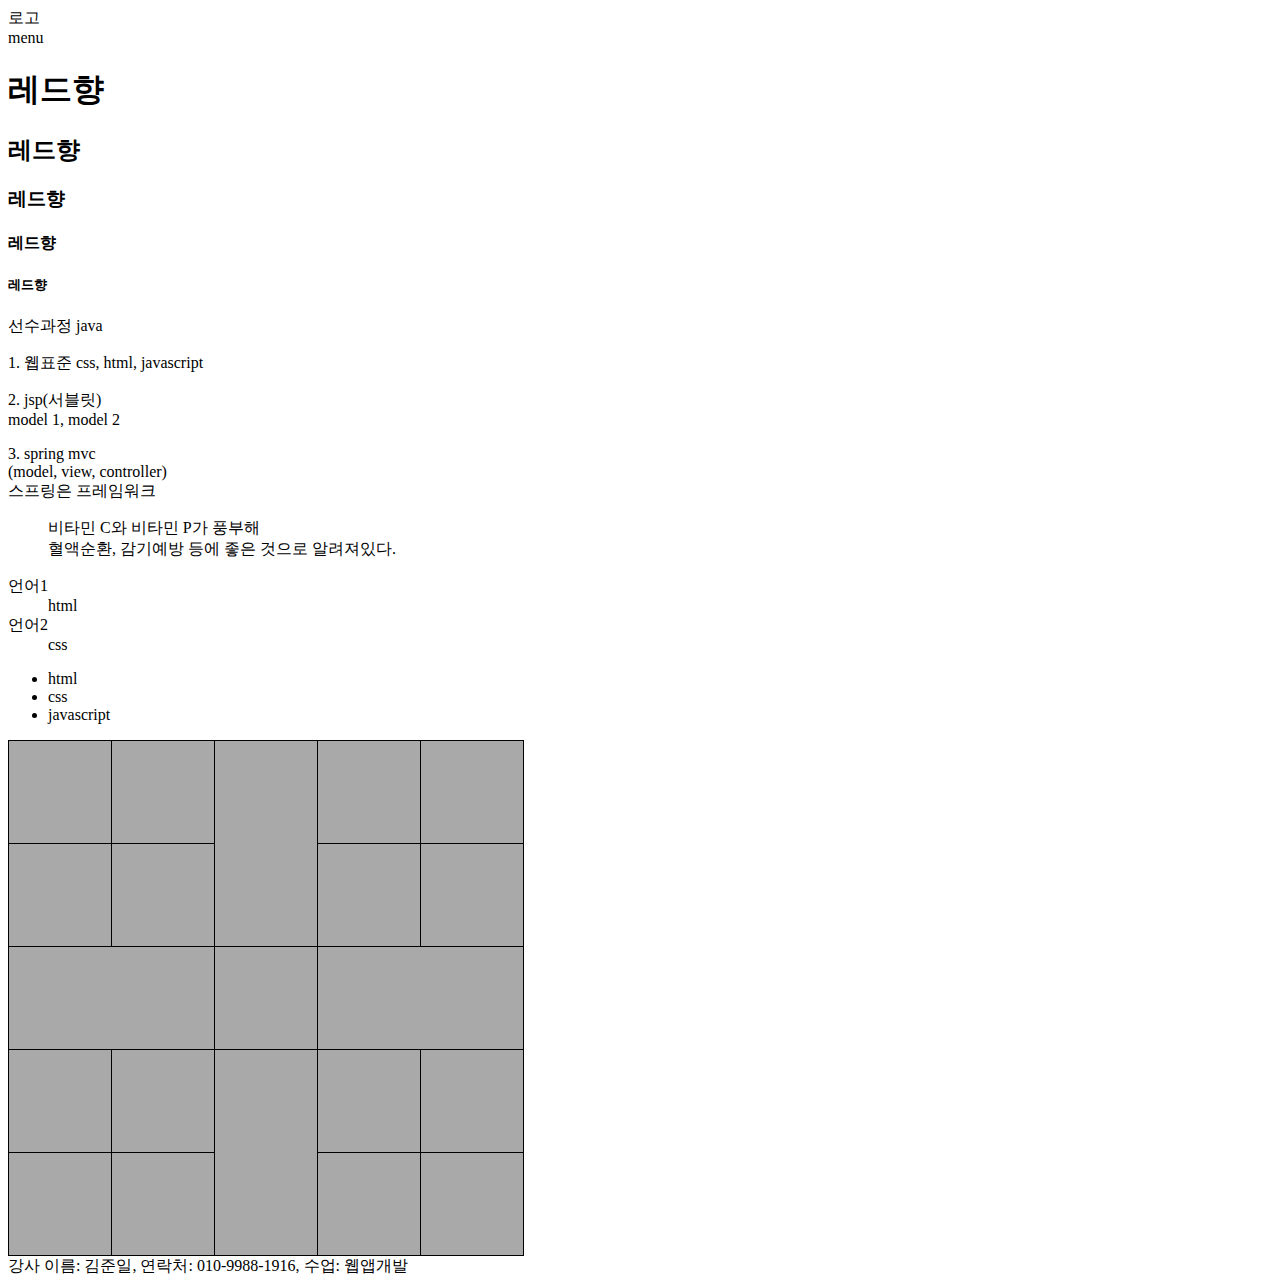
<file: html/index.html>
<!DOCTYPE html>
<html lang="en">
<head>
    <meta charset="UTF-8">
    <meta http-equiv="X-UA-Compatible" content="IE=edge">
    <meta name="viewport" content="width=device-width, initial-scale=1.0">
    <title>html 첫문서</title>
    <style>
        table{
            border: 1px solid black;
            border-collapse: collapse;
            background: darkgray;
        }
        th{
            width: 100px;
            height: 100px;
            border: 1px solid black;
        }
        td{
            width: 100px;
            height: 100px;
            border: 1px solid black;

        }

    </style>
</head>
<body>
    <header>
        <div>로고</div>
        <nav>
            menu
        </nav>
    </header>
    <main>
        <h1>레드향</h1>
        <h2>레드향</h2>
        <h3>레드향</h3>
        <h4>레드향</h4>
        <h5>레드향</h5>
        <p>선수과정 java</p>
        <p>1. 웹표준 css, html, javascript</p>
        <p>2. jsp(서블릿)<br/> 
            model 1, model 2</p>
        <p>3. spring  mvc<br/>
            (model, view, controller)<br/>
            스프링은 프레임워크</p>  
        <blockquote>비타민 C와 비타민 P가 풍부해 <br/>
                    혈액순환, 감기예방 등에 좋은 것으로 알려져있다.
        </blockquote>
            
        <dl>
            <dt>
                언어1
            </dt>
            <dd>
                html
            </dd>
            <dt>
                언어2
            </dt>
            <dd>
                css
            </dd>
        </dl>

        <ul>
            <li>html</li>
            <li>css</li>
            <li>javascript</li>
        </ul>

        <table>
            <tr>
                <td></td>
                <td></td>
                <td rowspan="2"></td>
                <td></td>
                <td></td>
            </tr>
            <tr>
                <td></td>
                <td></td>
                <td></td>
                <td></td> 
            </tr>
            <tr>
                <td colspan="2"></td>
                <td></td>
                <td colspan="2"></td>
            </tr>
            <tr>
                <td></td>
                <td></td>
                <td rowspan="2"></td>
                <td></td>
                <td></td>
            </tr>
            <tr>
                <td></td>
                <td></td>
                <td></td>
                <td></td>
            </tr>
            
        </table>

    </main>
    <footer>
        강사 이름: 김준일,
        연락처: 010-9988-1916,
        수업: 웹앱개발
    </footer>

   
</body>
</html>
</file>
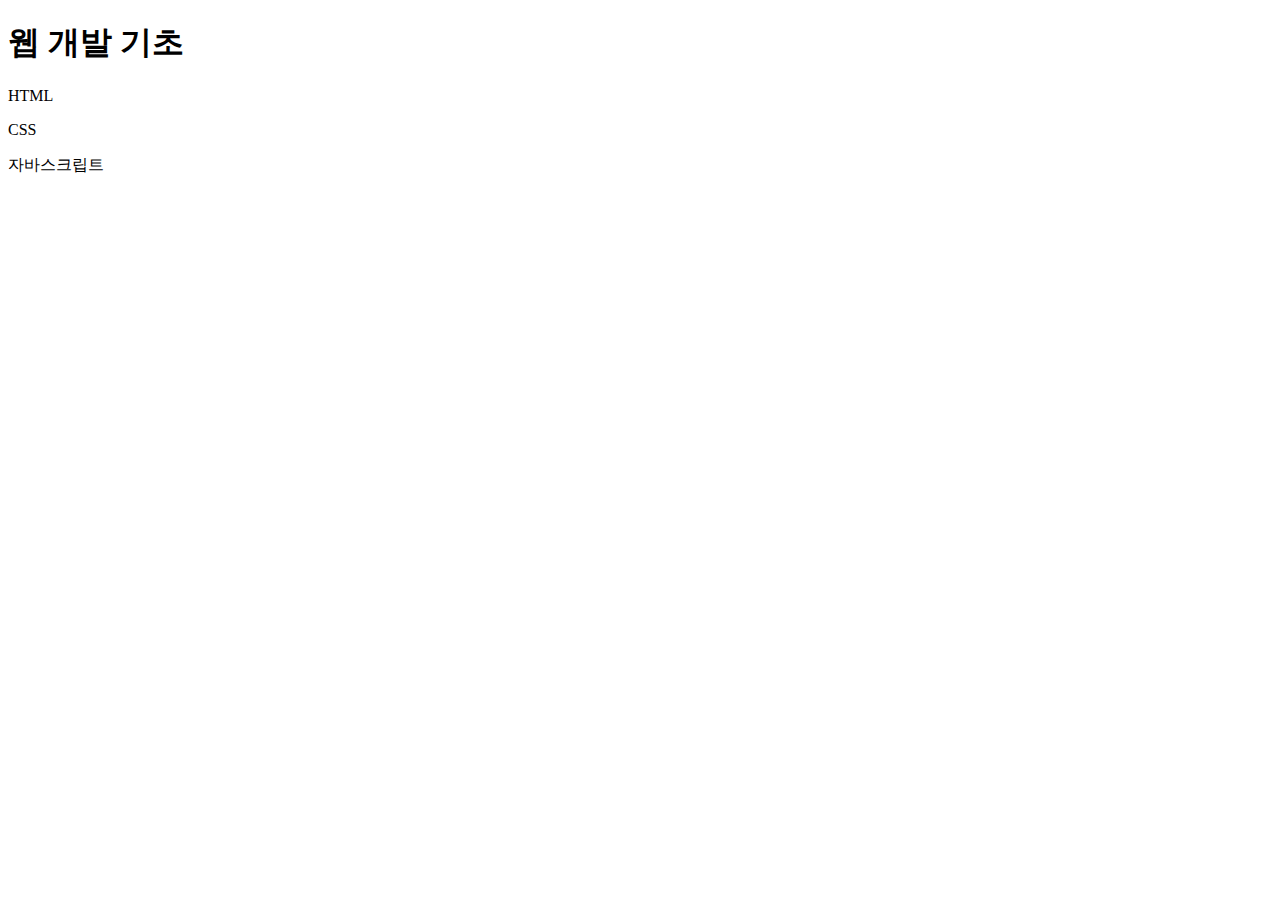
<file: sources/02/index.html>
<!DOCTYPE html>
<html lang="ko">
  <head>
    <meta charset="UTF-8">
    <title>웹 개발 입문</title>
  </head>
  <body>
    <h1>웹 개발 기초</h1>
    <p>HTML</p>
    <p>CSS</p>
    <p>자바스크립트</p>
  </body>
</html>
</file>
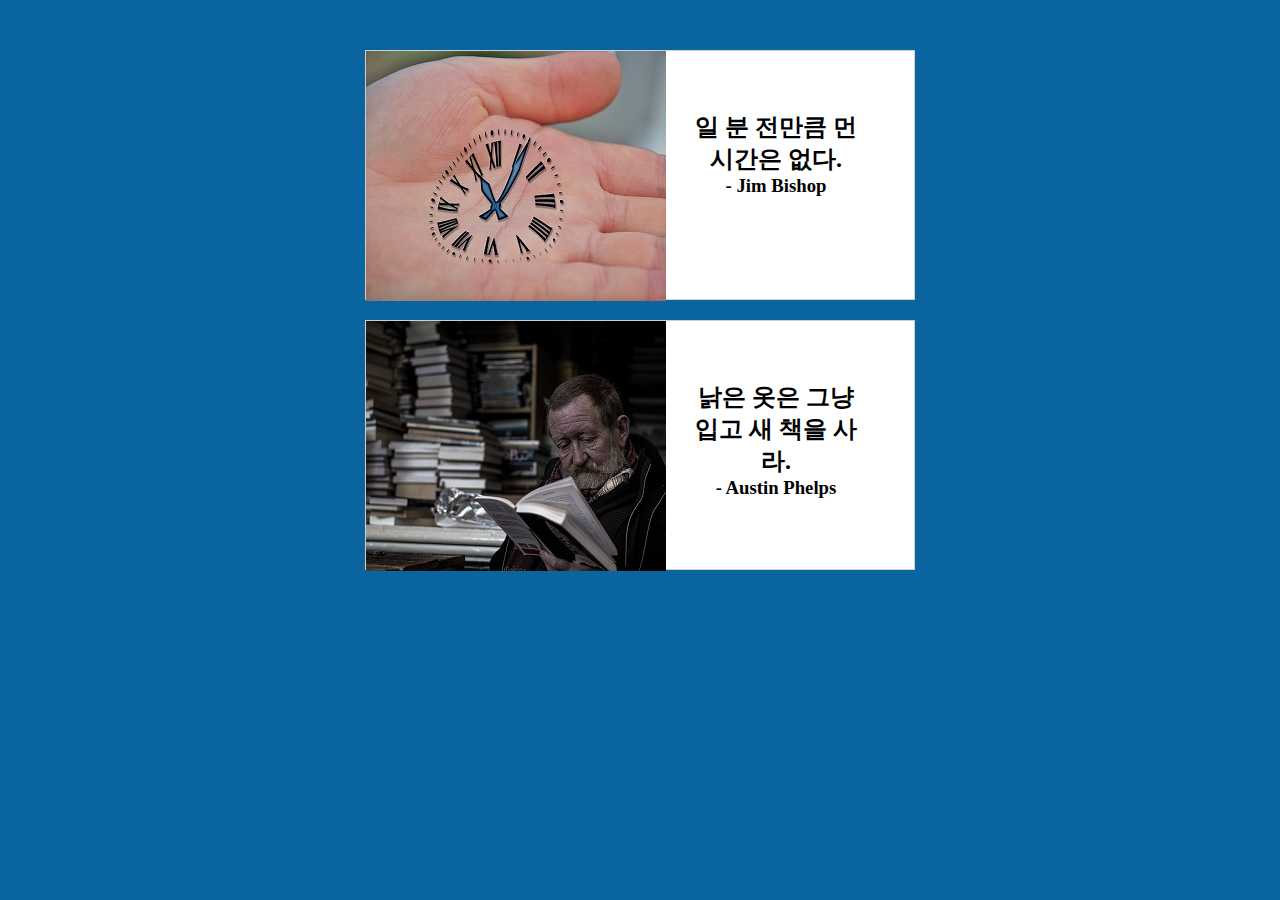
<file: sources/12/index.html>
<!DOCTYPE html>
<html lang="ko">
<head>
  <meta charset="UTF-8">
  <meta name="viewport" content="width=device-width, initial-scale=1.0">
  <title>INSPIRATIONAL QUOTES</title>
  <link rel="stylesheet" href="css/style.css">
</head>
<body>
  <div id="container">
    <div class="card">
      <img src="images/1.jpg">    
      <div class="words">
        <h2>일 분 전만큼 먼 시간은 없다.</h2>
        <h3>- Jim Bishop</h3>
      </div>            
    </div>
    <div class="card">
      <img src="images/2.jpg">    
      <div class="words">
        <h2>낡은 옷은 그냥 입고 새 책을 사라.</h2>
        <h3>- Austin Phelps</h3>
      </div>            
    </div>            
  </div>
</body>
</html>
</file>
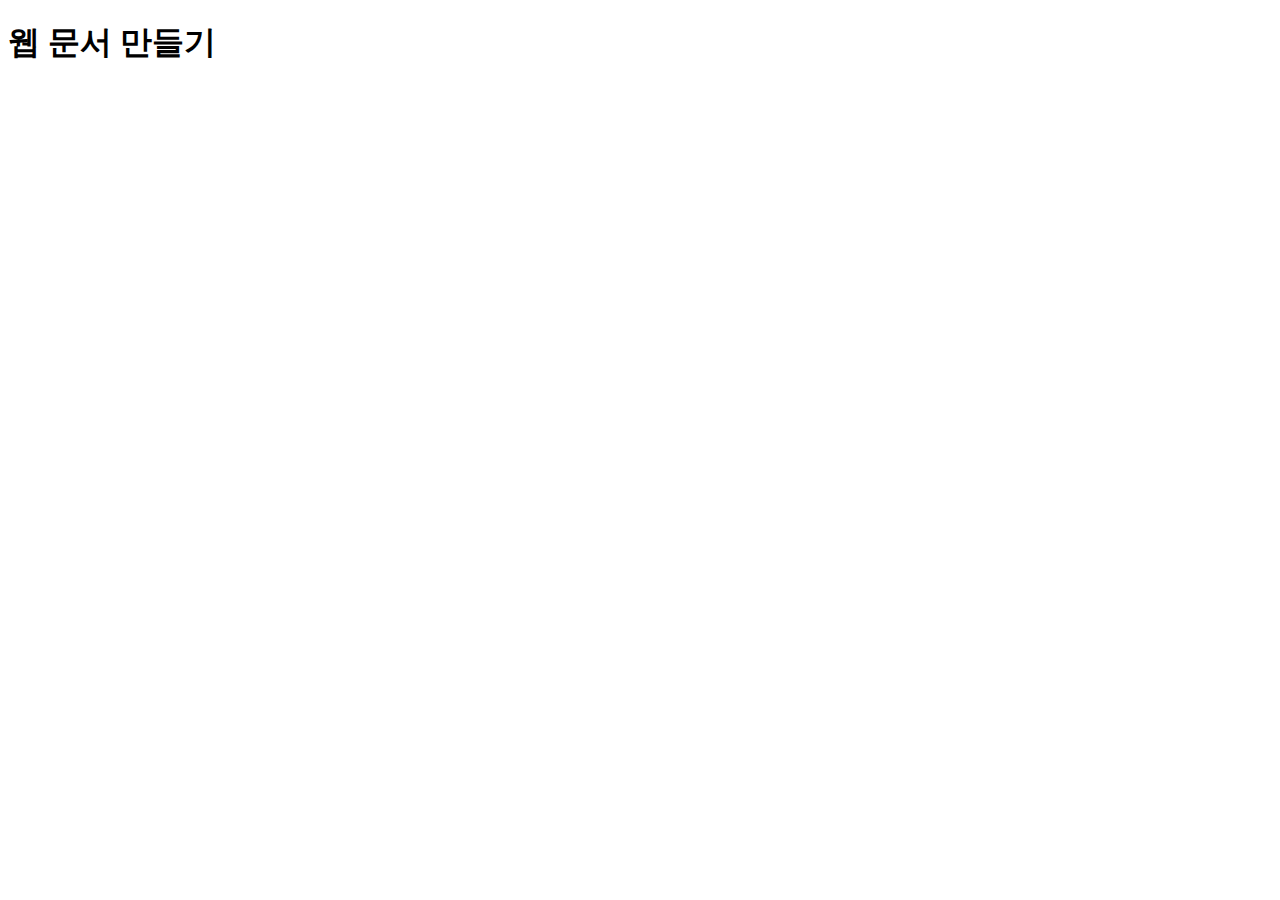
<file: sources/03/myDoc.html>
<!DOCTYPE html>
<html lang="ko">
<head>
  <meta charset="UTF-8">
  <meta name="viewport" content="width=device-width, initial-scale=1.0">
  <title>첫 번째 문서 연습</title>
</head>
<body>
  <h1>웹 문서 만들기</h1>
</body>
</html>
</file>
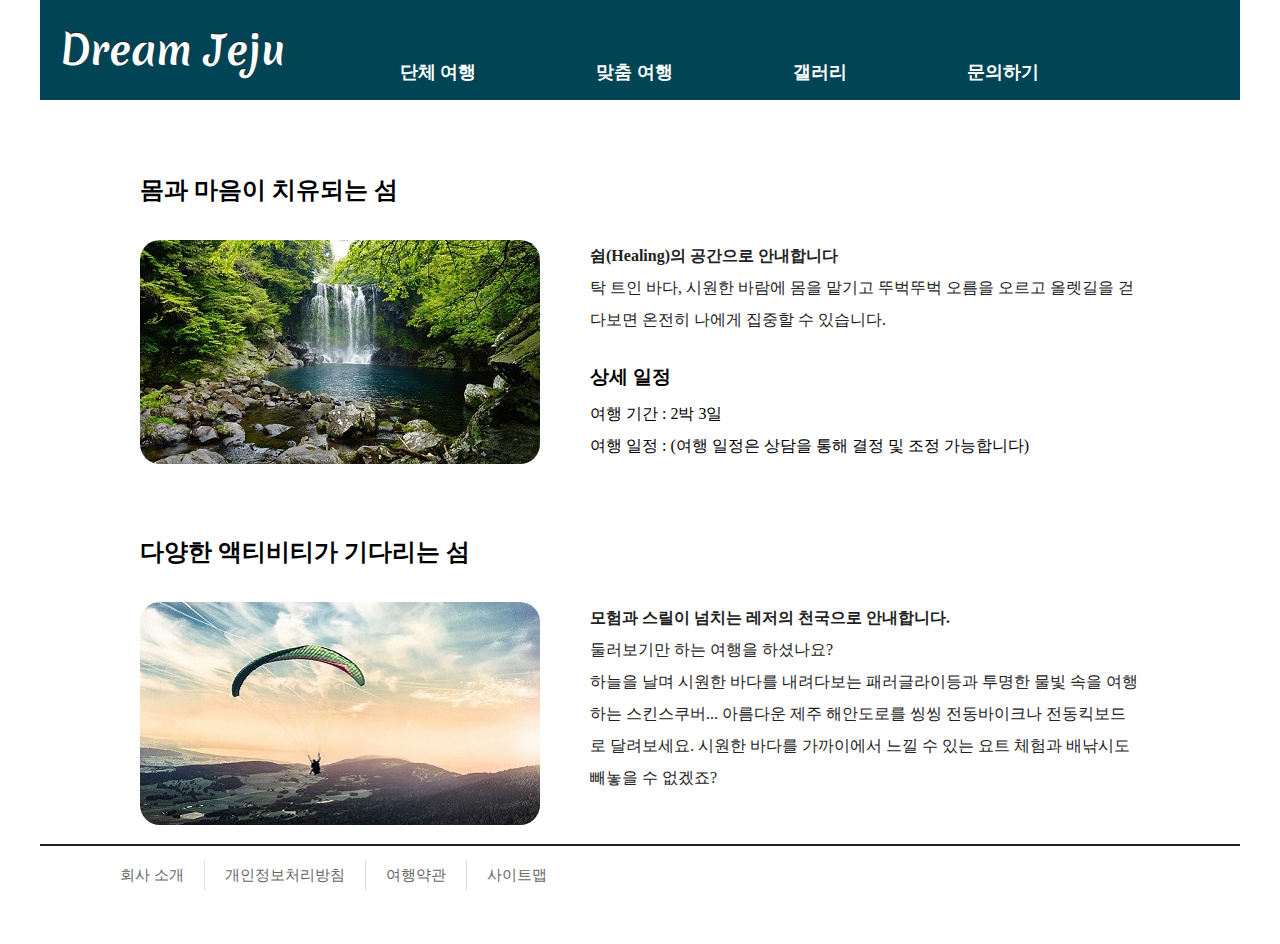
<file: sources/03/structure.html>
<!DOCTYPE html>
<html lang="ko">
<head>
  <meta charset="UTF-8">
  <title>Dream Jeju</title>
  <link rel="stylesheet" href="css/structure.css">
</head>
<body>
  <div id="container">    
    <header>
      <div id="logo">
        <a href="index-footer.html">
          <h1>Dream Jeju</h1>
        </a>
      </div>
      <nav>
        <ul id="topMenu">
          <li><a href="#">단체 여행</a></li>
          <li><a href="#">맞춤 여행</a></li>
          <li><a href="#">갤러리</a></li>
          <li><a href="#">문의하기</a></li>
        </ul>
      </nav>
    </header>
    <main class="contents">
      <section id="headling">
        <h2>몸과 마음이 치유되는 섬</h2>                  
        <div class="detail"> 
          <img src="images/healing.jpg">                            
          <b><p>쉼(Healing)의 공간으로 안내합니다</p></b>          
          <p>탁 트인 바다, 시원한 바람에 몸을 맡기고 뚜벅뚜벅 오름을 오르고 올렛길을 걷다보면 온전히 나에게 집중할 수 있습니다. </p>        
        </div>        
        <div class="schedule">
          <h3>상세 일정</h3>
          <ul>
            <li>여행 기간 : 2박 3일</li>
            <li>여행 일정 : (여행 일정은 상담을 통해 결정 및 조정 가능합니다)</li>
          </ul> 
        </div>
      </section>
      <section id="activity">
        <h2>다양한 액티비티가 기다리는 섬</h2>
        <div class="detail">          
          <img src="images/activity.jpg">
          <b><p>모험과 스릴이 넘치는 레저의 천국으로 안내합니다.</p></b>          
          <p>둘러보기만 하는 여행을 하셨나요? </p>
          <p>하늘을 날며 시원한 바다를 내려다보는 패러글라이등과 투명한 물빛 속을 여행하는 스킨스쿠버... 아름다운 제주 해안도로를 씽씽 전동바이크나 전동킥보드로 달려보세요. 시원한 바다를 가까이에서 느낄 수 있는 요트 체험과 배낚시도 빼놓을 수 없겠죠?</p>
        </div>
      </section>
    </main>
    <footer>    
      <section id="bottomMenu">
        <ul>
          <li><a href="#">회사 소개</a></li>
          <li><a href="#">개인정보처리방침</a></li>
          <li><a href="#">여행약관</a></li>
          <li><a href="#">사이트맵</a></li>
        </ul>
      </section>   
    </footer>  
  </div> 
</body>
</html>
</file>
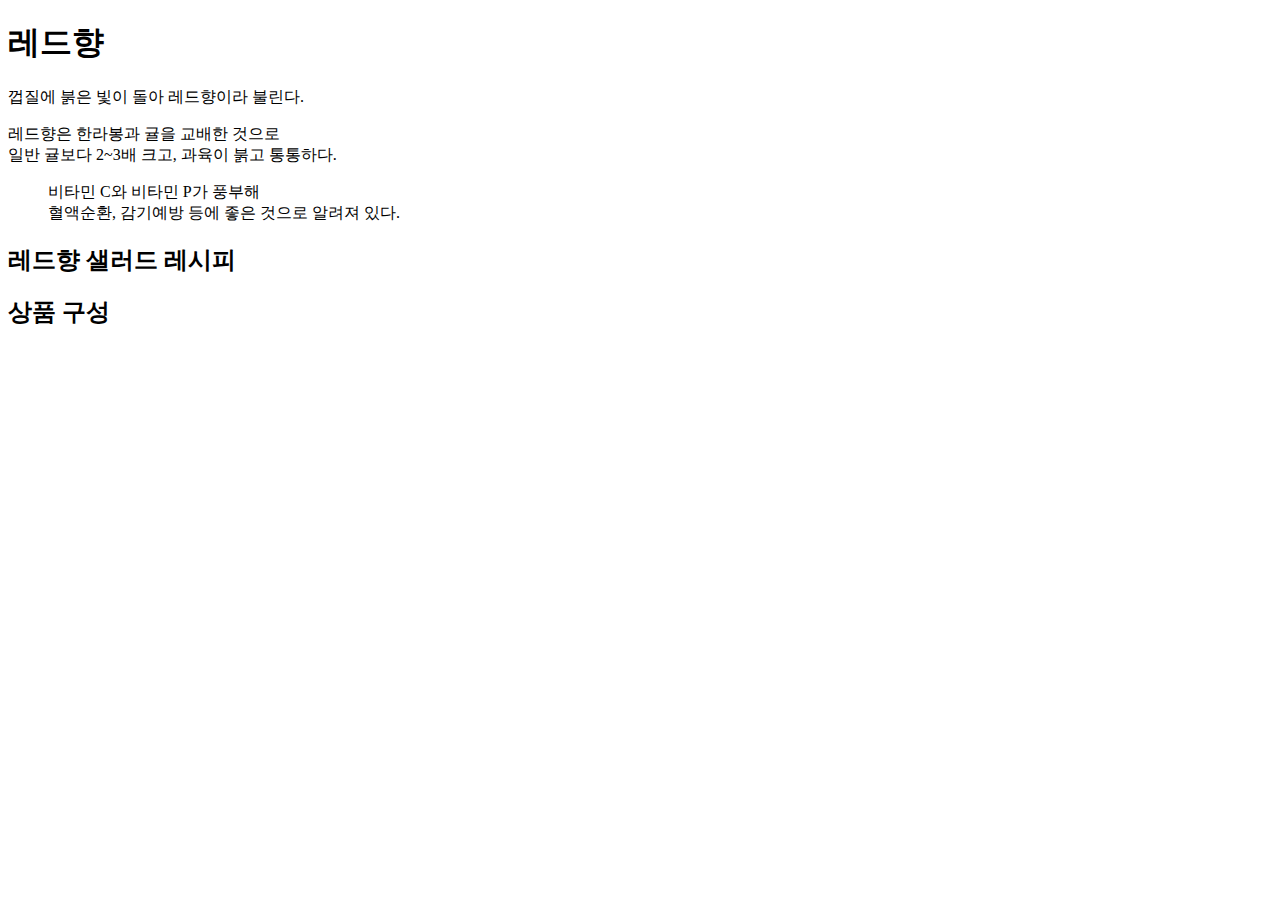
<file: sources/04/blockquote.html>
<!DOCTYPE html>
<html lang="ko">
<head>
  <meta charset="UTF-8">
  <title>상품 소개 페이지</title>
</head>
<body>
  <h1>레드향</h1>
  <p>껍질에 붉은 빛이 돌아 레드향이라 불린다.</p>
  <p>레드향은 한라봉과 귤을 교배한 것으로 <br>일반 귤보다 2~3배 크고, 과육이 붉고 통통하다.</p>
  <blockquote>비타민 C와 비타민 P가 풍부해<br> 혈액순환, 감기예방 등에 좋은 것으로 알려져 있다.</blockquote>
  <h2>레드향 샐러드 레시피</h2>
  <h2>상품 구성</h2>
</body>
</html>
</file>
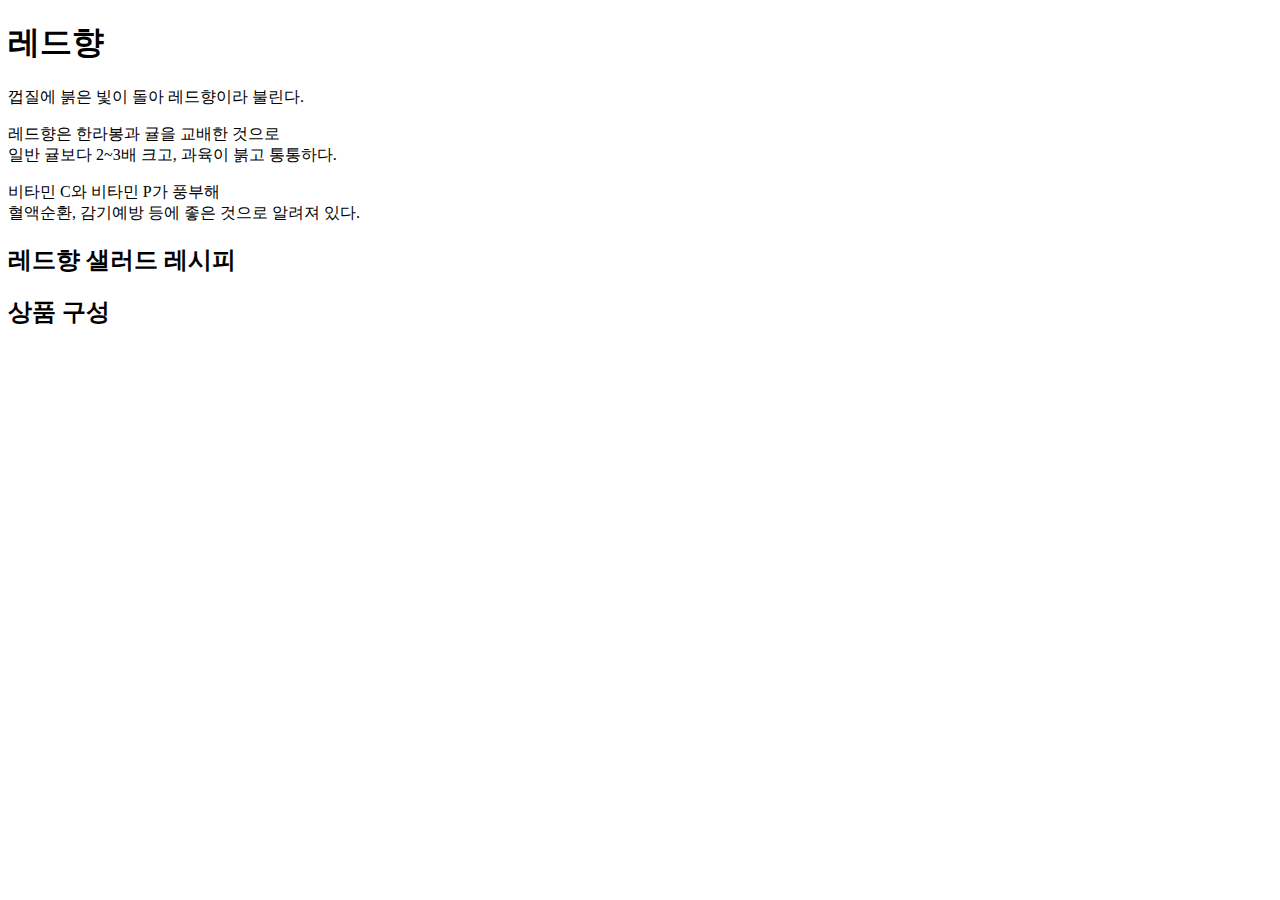
<file: sources/04/br.html>
<!DOCTYPE html>
<html lang="ko">
<head>
  <meta charset="UTF-8">
  <title>상품 소개 페이지</title>
</head>
<body>
  <h1>레드향</h1>
  <p>껍질에 붉은 빛이 돌아 레드향이라 불린다.</p>
  <p>레드향은 한라봉과 귤을 교배한 것으로 <br>일반 귤보다 2~3배 크고, 과육이 붉고 통통하다.</p>
  <p>비타민 C와 비타민 P가 풍부해<br> 혈액순환, 감기예방 등에 좋은 것으로 알려져 있다.</p>
  <h2>레드향 샐러드 레시피</h2>
  <h2>상품 구성</h2>
</body>
</html>
</file>
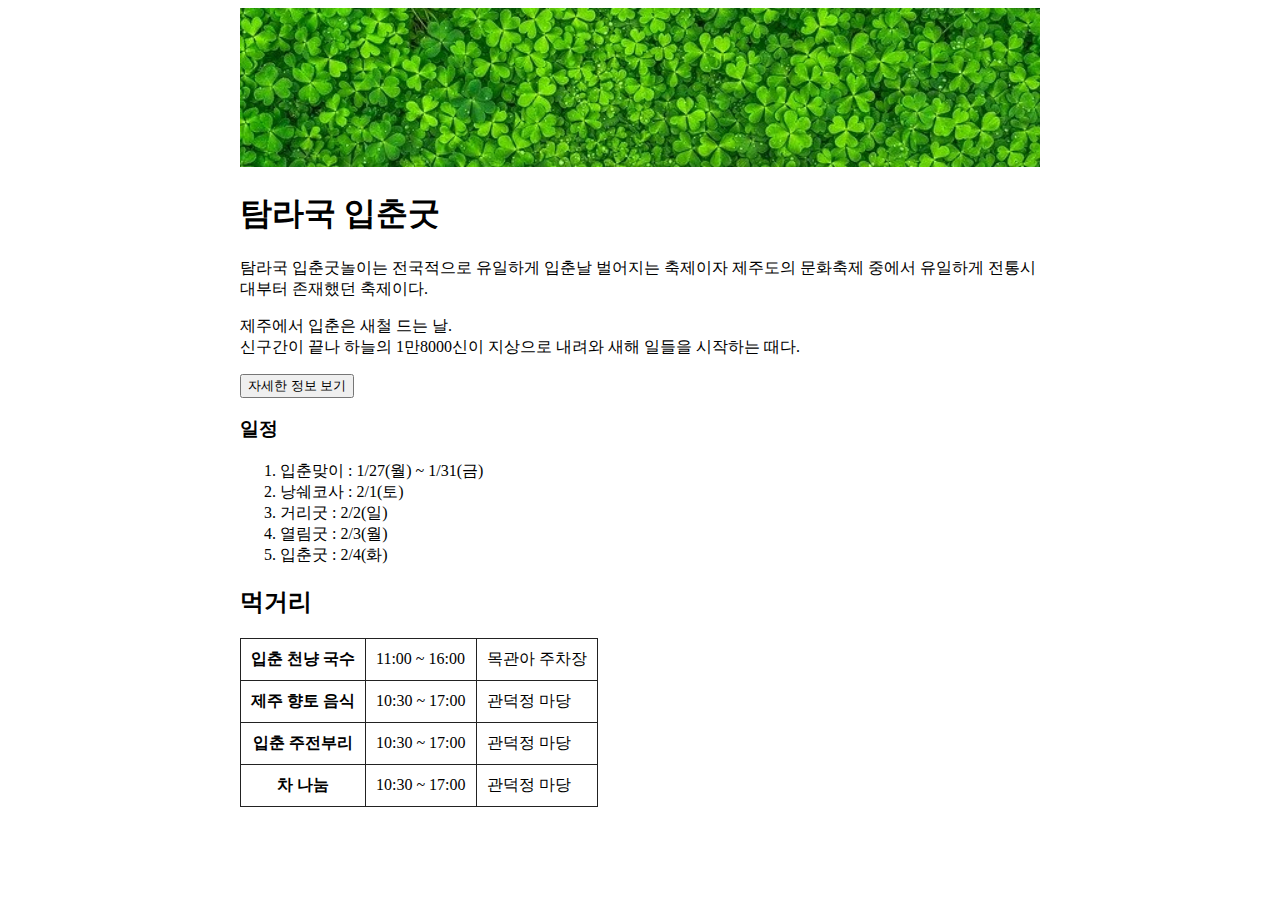
<file: sources/04/button2.html>
<!DOCTYPE html>
<html lang="ko">
<head>
  <meta charset="UTF-8">
  <title>탐라국 입춘굿</title>
  <link rel="stylesheet" href="css/poster.css">
</head>
<body>  
  <div id="container">    
    <img src="images/top.jpg" alt="" width="100%">
    <h1>탐라국 입춘굿</h1>    
    <p>탐라국 입춘굿놀이는 전국적으로 유일하게 입춘날 벌어지는 축제이자 제주도의 문화축제 중에서 유일하게 전통시대부터 존재했던 축제이다.</p>
    <p>제주에서 입춘은 새철 드는 날. <br>
      신구간이 끝나 하늘의 1만8000신이 지상으로 내려와 새해 일들을 시작하는 때다.
    </p>
    <button type="button">자세한 정보 보기</button>
    <h3>일정</h3>
    <ol>
      <li>입춘맞이 : 1/27(월) ~ 1/31(금)</li>
      <li>낭쉐코사 : 2/1(토)</li>
      <li>거리굿 : 2/2(일)</li>
      <li>열림굿 : 2/3(월)</li>
      <li>입춘굿 : 2/4(화)</li>
    </ol>
    <h2>먹거리</h2>
    <table>
      <tr>
        <th>입춘 천냥 국수</th>
        <td>11:00 ~ 16:00</td>
        <td>목관아 주차장</td>
      </tr>
      <tr>
        <th>제주 향토 음식</th>
        <td>10:30 ~ 17:00</td>
        <td>관덕정 마당</td>
      </tr>
      <tr>
        <th>입춘 주전부리</th>
        <td>10:30 ~ 17:00</td>
        <td>관덕정 마당</td>
      </tr>
      <tr>
        <th>차 나눔</th>
        <td>10:30 ~ 17:00</td>
        <td>관덕정 마당</td>
      </tr>                  
    </table>
  </div>
</body>
</html>
</file>
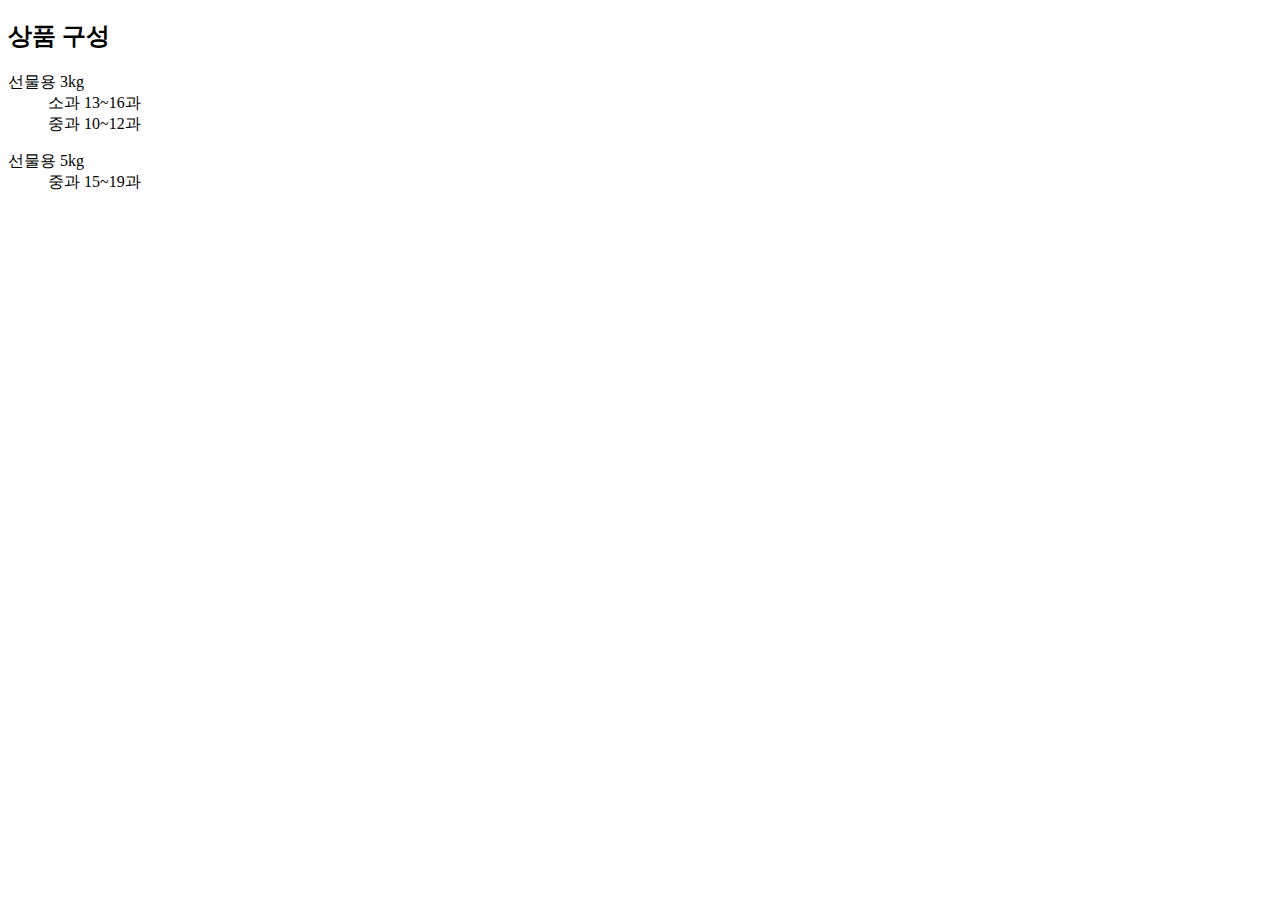
<file: sources/04/d-list.html>
<!DOCTYPE html>
<html lang="ko">
<head>
  <meta charset="UTF-8">
  <title>상품 소개 페이지</title>
</head>
<body>
  <h2>상품 구성</h2>
  <dl>
    <dt>선물용 3kg</dt>
    <dd>소과 13~16과</dd>
    <dd>중과 10~12과</dd>
  </dl>
  <dl>
    <dt>선물용 5kg</dt>
    <dd>중과 15~19과</dd>
  </dl>  
</body>
</html>
</file>
<file: sources/12/css/style.css>
* {
    margin:0;
    padding:0;
    box-sizing: border-box;
}
body {
    background:rgb(9, 100, 160);
}
#container {
    width:320px;        
    margin:50px auto;
}
.card {
    position:relative;    
    width:300px;
    height:500px;
    margin:20px 10px;
    border:1px solid #0f0f0f33;
    background-color:#ffffff;      
}
.words {
    position:absolute;    
    left:10px;
    top:300px;
    padding:10px;
    text-align:center;   
}

@media screen and (min-width:768px) and (max-width:1439px) {
    #container {
        width:570px;        
        margin:50px auto;
    }
    .card {
        position:relative;    
        width:550px;
        height:250px;
        margin:20px 10px;
        border:1px solid #0f0f0f33;
        background-color:#ffffff;      
    }
    .words {
        position:absolute;    
        left:310px;
        top:50px;
        text-align:center;
        width:200px;          
    }
}

@media screen and (min-width:1440px) {
    #container {
        width:1140px;
        margin:50px auto;
    }    
    .card {
        position:relative;
        float:left;  /* 카드를 가로로 배치 */
        width:550px;
        height:250px;
        margin:10px;
        border:1px solid #0f0f0f33;
        background-color:#ffffff;      
    }
    .words {
        position:absolute;    
        left:310px;
        top:50px;
        text-align:center;
        width:200px;          
    }
}
</file>
<file: sources/03/css/structure.css>
@import url('https://fonts.googleapis.com/css2?family=Merienda:wght@700&display=swap');

* {
  margin:0;   /* 마진 리셋 */
  padding:0;   /* 패딩 리셋 */
  box-sizing: border-box;   /* 박스 영역은 테두리까지 */ 
}
a {
  text-decoration:none;  /* 텍스트 링크 밑줄 없애기 */ 
}
ul {
  list-style: none;
}

#container {
  margin:0 auto;  /* 화면 중앙에 배치 */
  width:1200px;    /* 너비 */    
  background-color: #fff;
}

/*********************************/
/* 헤더 영역 - 로고와 내비게이션 */
/*********************************/

header{
  width:100%;    /*  너비 */
  height:100px;   /* 높이 */ 
  background-color:#045;  
}

/* 로고 */
#logo{ 
  float:left;   /* 왼쪽으로 플로팅 */ 
  width:250px;   /*  너비 */ 
  height:100px;   /* 높이 */
  line-height:100px;  /* 세로로 중간에 맞춤 - 줄간격을 높이 값과 같게 */
  padding-left:20px;  /* 왼쪽에 여백 */
}
#logo h1 {
  font-family:'Merienda', cursive;
  font-weight:700;
  font-size:40px;   /* 글자 크기 */
  color:#fff;   /* 글자 색*/
  text-shadow:0 -1px 0 #222;  /* 그림자 색 */
}

/* 내비게이션 */
nav{  
  float:right;   /* 오른쪽으로 플로팅 */
  width:900px;   /*   너비 */  
  height:100px;   /* 메뉴 영역 높이 */  
  padding-top:40px;  /* 메뉴를 아래로 내리기 위해 */  
}
#topMenu {  
  height:60px; 
}
#topMenu > li {
  float:left;  /* 메뉴 항목을 왼쪽으로 플로팅 */ 
  position: relative;  
}
#topMenu > li > a{
  display:block;  /* 링크 텍스트는 블록으로 */ 
  font-size:1.1em;
  color:#fff;  /* 글자 색 */
  font-weight:600;  /* 글자 굵기 */
  padding:20px 60px;  /* 패딩 */ 
}
#topMenu > li > a:hover {
  color:#1fa8f8;
  text-shadow:0 -2px #222;
}


/* 본문 */

.contents {
  width:1000px;
  margin:50px auto;  
}
main > section {
  margin-top:60px;  
}
main h2 {    
  font-size:1.5em;
  line-height: 2.5;
}
main div {
  margin-top:20px;
}
main h3 {
  font-size:1.2em;
  line-height:2.2;
}
.detail p {
  line-height: 2.0;
  color:#222;
}
.detail > img {
  float:left; 
  margin-right:50px;
  border-radius:20px;
}
.schedule h4 {
  font-size:1.2em;
}
.schedule ul {
  list-style: none;
}
.schedule ul li { 
  line-height: 2;
}


/******************/
/*   푸터 영역    */
/******************/

footer{   
  width:1200px;   /* 너비 */
  height:100px;  /* 높이 */
  border-top:2px solid #222;
}
#bottomMenu{
  width:100%;
  height:20px;
  margin-left:60px;
}
#bottomMenu ul {
  margin-top:15px;  
}
#bottomMenu ul li{
  float:left;  /* 가로로 배치 */ 
  padding:5px 20px;
  border-right:1px solid #ddd;   /* 항목 오른쪽에 테두리 */ 
}
#bottomMenu ul li:last-child{
  border:none;  /* 마지막 항목에는 오른쪽 테두리 없음 */  
}
#bottomMenu ul li a, #bottomMenu ul li a:visited {  
  font-size:15px;  /* 글자 크기 */ 
  color:#666;   /* 글자 색 */ 
}
</file>
<file: sources/04/css/poster.css>
#container {
  width:800px;  /* 컨테이너 너비 */
  margin:0 auto;   /* 컨테이너 화면 중앙에 배치 */
}
table, th, td {
  border:1px solid #222;  /* 표 테두리 */
  border-collapse: collapse;  /* 테두리 1줄만 표시 */
}
th, td {
  padding:10px;  /* 셀 안쪽의 여백(패딩) */
}
</file>
